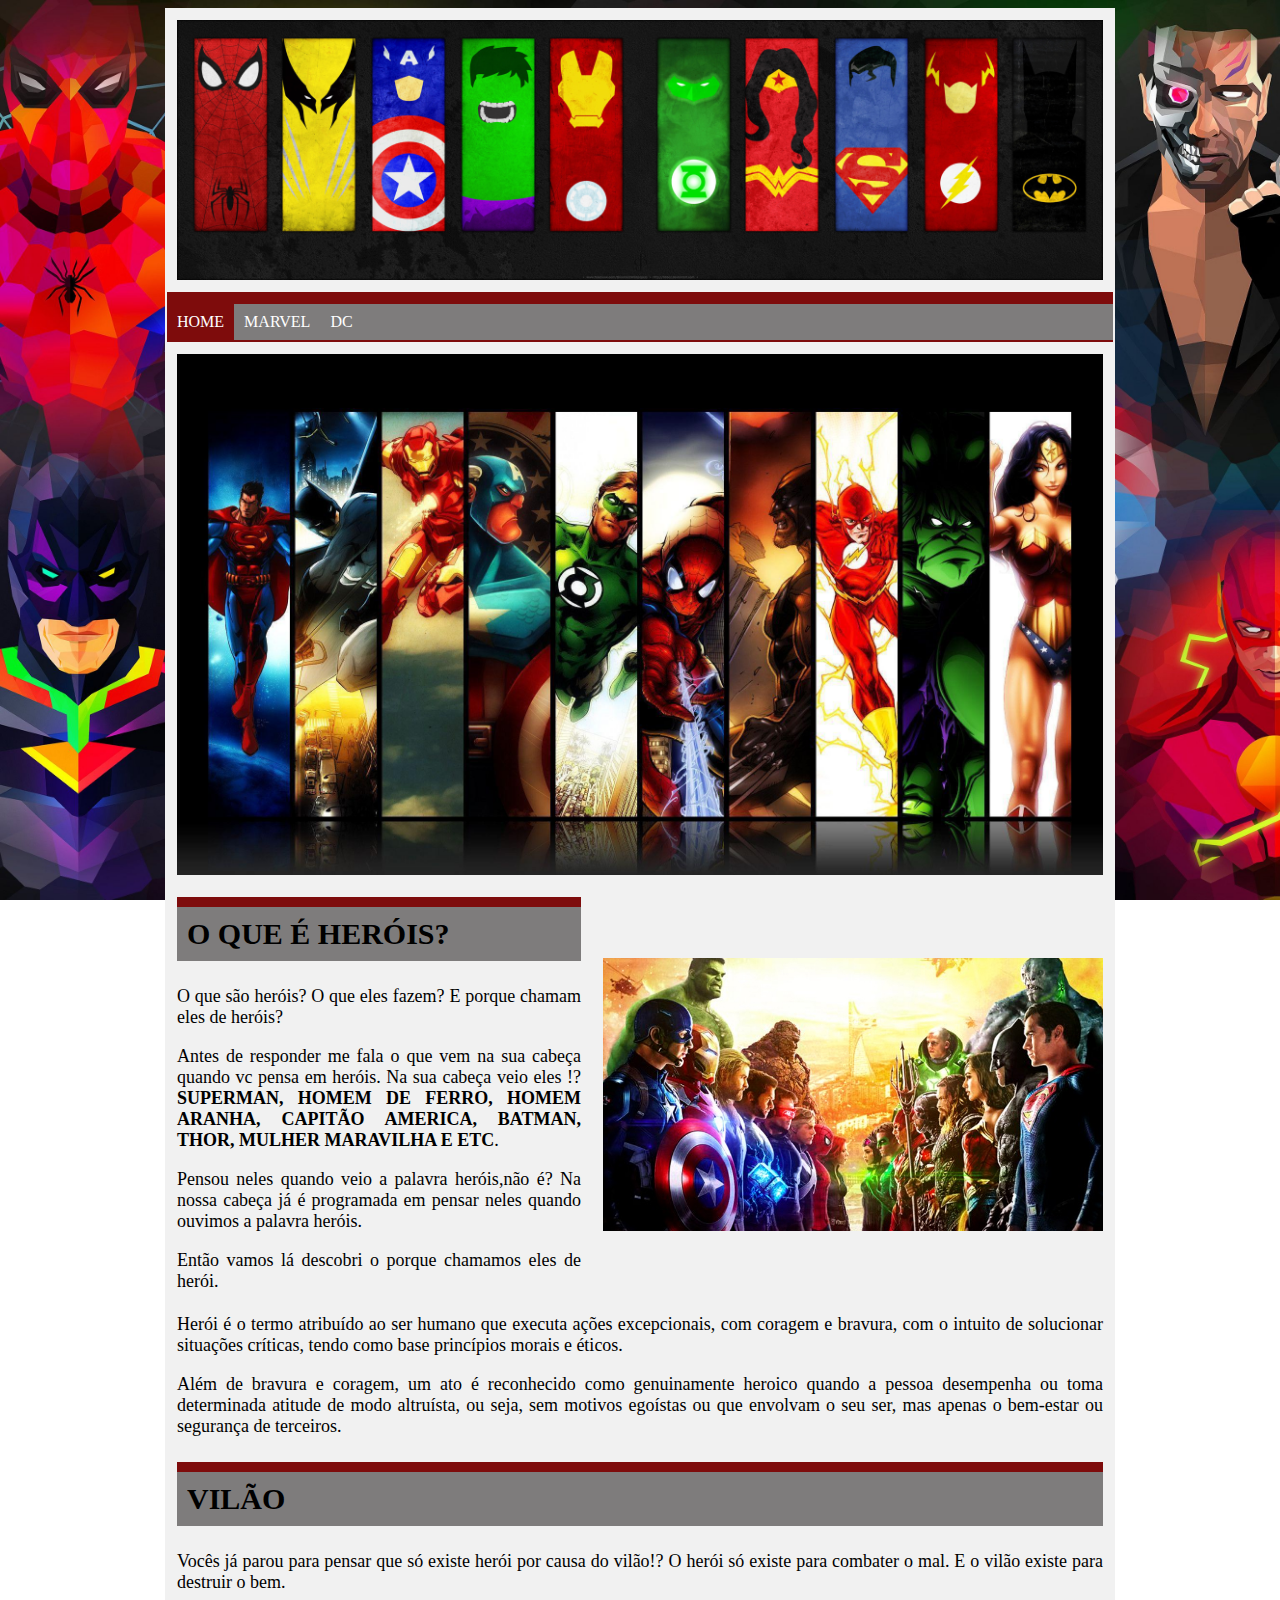
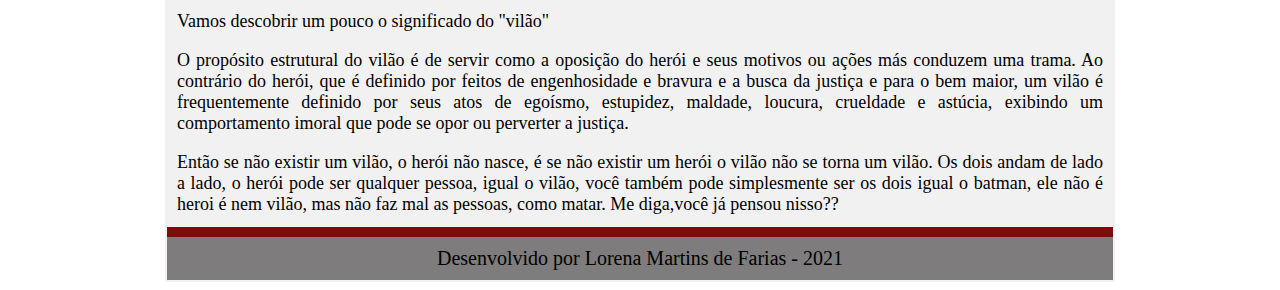
<file: index.html>
<html>
    <head>
        <title>Heroes</title>
        <meta charset="utf-8"/>
        <link rel="stylesheet" type="text/css" href="css/estilo.css"/>
        <link rel="icon" href="img/favicon.png"/>
    </head>

    <body id="fundo_1">
        <table border="0">
            <tr>
                <td colspan="2" id="header_box">
                    <img src="img/herois.jpg" width="100%"/>
                </td>
            </tr>

            <tr>
                <td id="nav_box" colspan="2">
                    <ul>
                        <li> <a href="" class="active">HOME</a> </li>
                        <li> <a href="marvel.html">MARVEL</a> </li>
                        <li> <a href="dc.html">DC</a> </li>
                    </ul>
                </td>
            </tr>

            <tr>
                <td colspan="2" id="img_btt">
                    <img src="img/herois 2.jpg" width="100%"/>
                </td>
            </tr>

            <tr>
                <td class="article_box">
                    <h2>O QUE É HERÓIS?</h2>

                    <p>
                    O que são heróis? O que eles fazem? E porque chamam eles de heróis?
                    </p>

                    <p>
                     Antes de responder me fala o que vem na sua cabeça quando vc pensa em heróis.
                     Na sua cabeça veio eles !?  <b>SUPERMAN, HOMEM DE FERRO, HOMEM ARANHA, CAPITÃO AMERICA, BATMAN,
                     THOR, MULHER MARAVILHA E ETC</b>. 
                    </p>

                   <p>
                     Pensou neles quando veio a palavra heróis,não é? Na nossa cabeça já é programada em pensar neles quando ouvimos
                     a palavra heróis.
                   </p>

                   <p>
                    Então vamos lá descobri o porque chamamos eles de herói.
                    </p>

                </td>

                <td id="image_box">
                    <img src="img/Marvel-x-DC-01.jpg" width="100%"/>
                </td>
            </tr>

            <tr>
                <td class="article_box" colspan="2">

                    
                
                    <p>
                    Herói é o termo atribuído ao ser humano que executa ações excepcionais,
                    com coragem e bravura, com o intuito de solucionar situações críticas,
                    tendo como base princípios morais e éticos.
                    </p>

                    <p>
                    Além de bravura e coragem, um ato é reconhecido como genuinamente
                    heroico quando a pessoa desempenha ou toma determinada atitude de modo altruísta, ou seja, 
                    sem motivos egoístas ou que envolvam o seu ser, 
                    mas apenas o bem-estar ou segurança de terceiros.
                    </p>

                    <h2>VILÃO</h2>

                    <p>
                        Vocês já parou para pensar que só existe herói por causa do vilão!?
                        O herói só existe para combater o mal. E o vilão existe para 
                        destruir o bem.
                    </p>

                    <p>
                        Vamos descobrir um pouco o significado do "vilão"
                    </p>

                    <p>
                    O propósito estrutural do vilão é de servir como a oposição do herói e
                    seus motivos ou ações más conduzem uma trama. Ao contrário do herói,
                    que é definido por feitos de engenhosidade e bravura e a busca da justiça 
                    e para o bem maior, um vilão é frequentemente definido por seus atos de egoísmo,
                    estupidez, maldade, loucura, crueldade e astúcia, exibindo um comportamento 
                    imoral que pode se opor ou perverter a justiça.
                    </p>

                    
                    <p>
                        Então se não existir um vilão, o herói não nasce, é se não existir um herói 
                        o vilão não se torna um vilão. Os dois andam de lado a lado, o herói pode ser
                        qualquer pessoa, igual o vilão, você também pode simplesmente ser os dois igual 
                        o batman, ele não é heroi é nem vilão, mas não faz mal as pessoas,  como 
                        matar. 
                        Me diga,você já pensou nisso??
                    </p>

                </td>
            </tr>

            <tr>
                <td id="footer_box" colspan="2">
                    Desenvolvido por Lorena Martins de Farias - 2021
                </td>
            </tr>
        </table>
    </body>
</html>
</file>
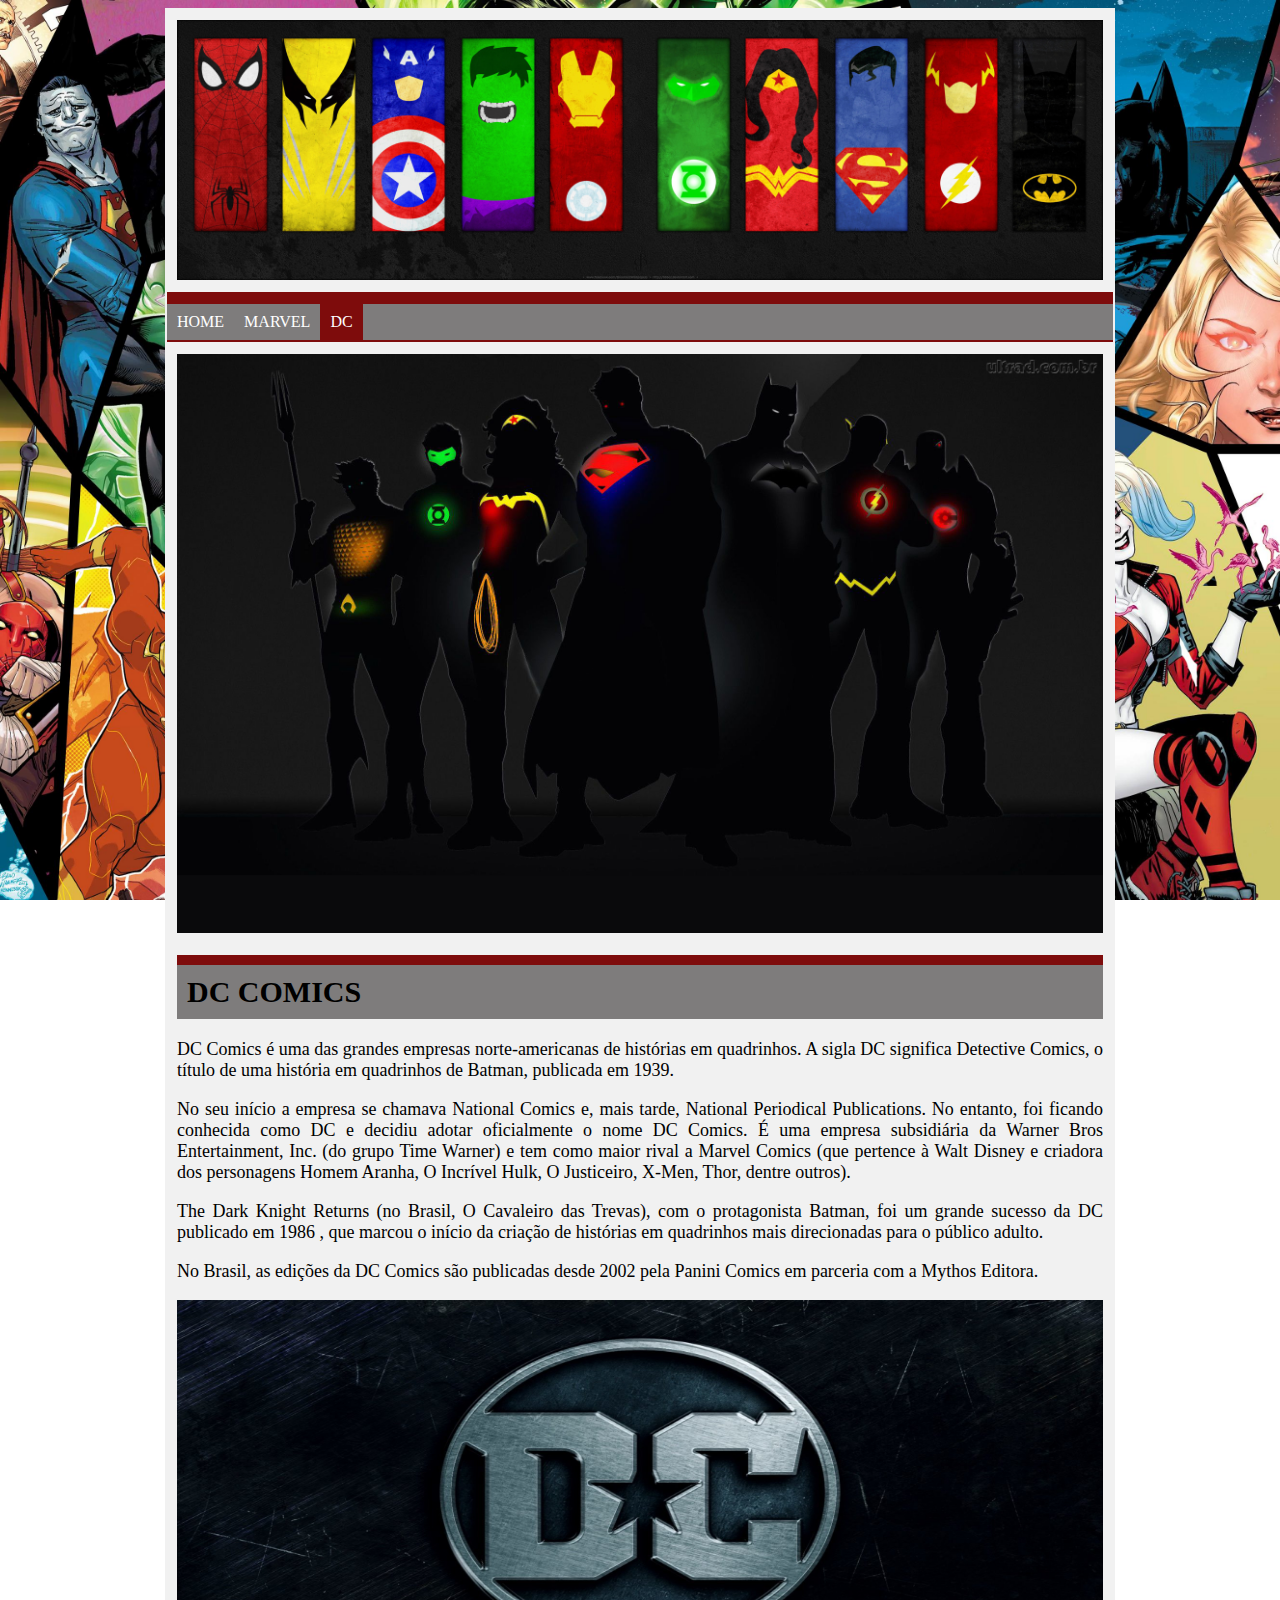
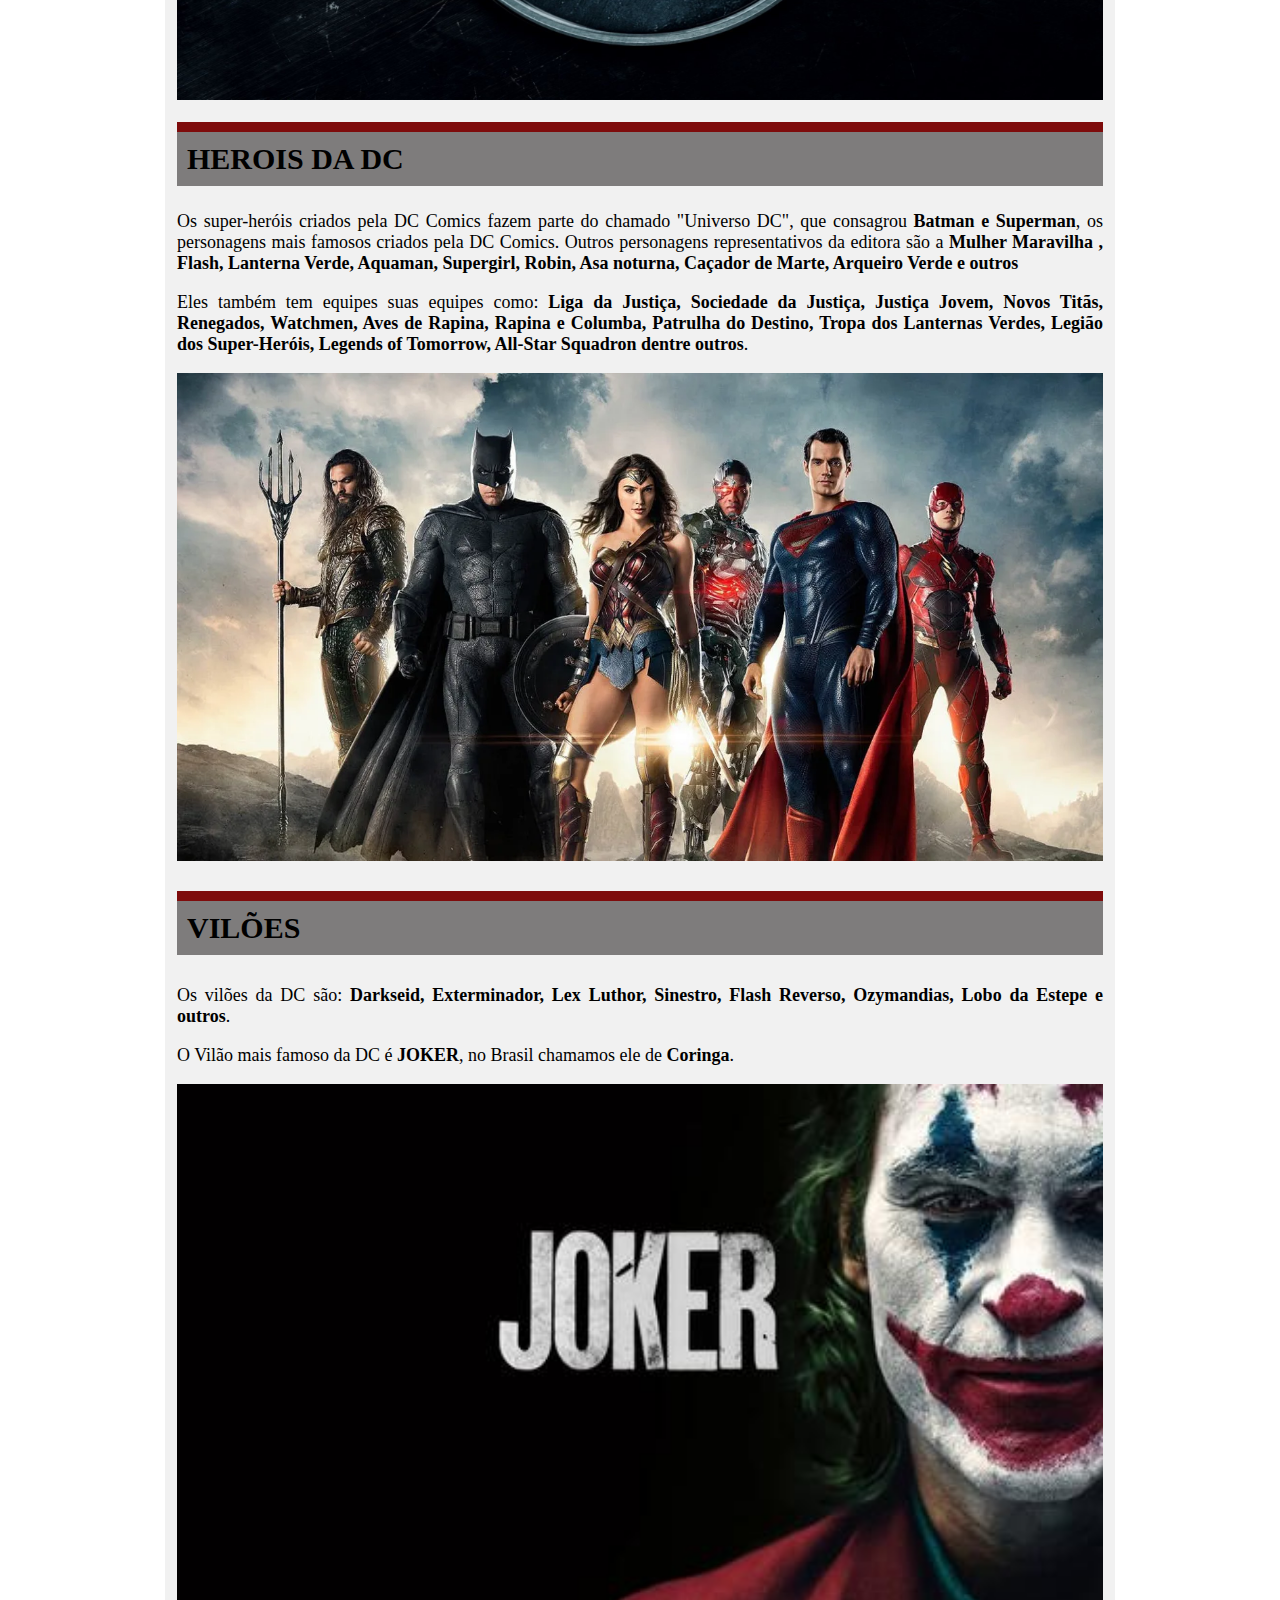
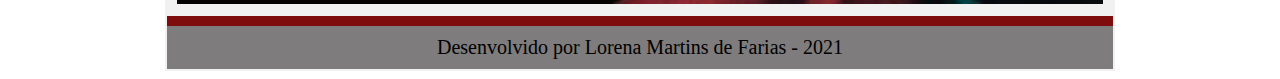
<file: dc.html>
<html>
    <head>
        <title>Heroes</title>
        <meta charset="utf-8"/>
        <link rel="stylesheet" type="text/css" href="css/estilo.css"/>
        <link rel="icon" href="img/favicon.png"/>
    </head>

    <body id="fundo_3">
        <table border="0">
            <tr>
                <td id="header_box">
                    <img src="img/herois.jpg" width="100%" />
                </td>
            </tr>

            <tr>
                <td id="nav_box">
                    <ul>
                        <li> <a href="index.html">HOME</a> </li>
                        <li> <a href="marvel.html">MARVEL</a> </li>
                        <li> <a href="" class="active">DC</a> </li>
                    </ul>
                </td>
            </tr>

            <tr>
                <td id="img_btt">
                    <img src="img/dc 1.jpg" width="100%"/>
                </td>
            </tr>

            <tr>
                <td class="article_box">
                    <h1>DC COMICS</h1>

                    <p>
                    DC Comics é uma das grandes empresas norte-americanas de histórias
                    em quadrinhos. A sigla DC significa Detective Comics, o 
                    título de uma história em quadrinhos de Batman, publicada em 1939. 
                    </p>

                    <p>
                    No seu início a empresa se chamava National Comics e, mais tarde, 
                    National Periodical Publications. No entanto, foi ficando conhecida 
                    como DC e decidiu adotar oficialmente o nome DC Comics. É uma empresa 
                    subsidiária da Warner Bros Entertainment, Inc. (do grupo Time Warner) 
                    e tem como maior rival a Marvel Comics (que pertence à Walt Disney e 
                    criadora dos personagens Homem Aranha, O Incrível Hulk, O Justiceiro,
                    X-Men, Thor, dentre outros).
                    </p>

                    <p>
                     The Dark Knight Returns (no Brasil, O Cavaleiro das Trevas), 
                     com o protagonista Batman, foi um grande sucesso da DC publicado em 1986
                     , que marcou o início da criação de histórias em quadrinhos mais direcionadas 
                    para o público adulto.
                    </p>
                   
                    <p>
                     No Brasil, as edições da DC Comics são publicadas 
                     desde 2002 pela Panini Comics em parceria com a Mythos Editora.
                    </p>

                    <img src="img/dc logo.jpg" width="100%" height="400px"/>

                </td>

        
            </tr>

            <tr>
                <td class="article_box">
                   

                    <h2>HEROIS DA DC</h2>

                    <p>
                    Os super-heróis criados pela DC Comics fazem parte do chamado "Universo DC",
                    que consagrou <b>Batman e Superman</b>, os personagens mais famosos criados pela
                    DC Comics. Outros personagens representativos da editora são a<b> Mulher Maravilha
                    , Flash, Lanterna Verde, Aquaman, Supergirl, Robin, Asa noturna, Caçador 
                    de Marte, Arqueiro Verde e outros</b>
                    </p>

                    <p>
                    Eles também tem equipes suas equipes como: <b>Liga da Justiça, Sociedade da Justiça, 
                    Justiça Jovem, Novos Titãs, Renegados, Watchmen, Aves de Rapina, 
                    Rapina e Columba, Patrulha do Destino, Tropa dos Lanternas Verdes, 
                    Legião dos Super-Heróis, Legends of Tomorrow, All-Star Squadron dentre outros</b>.
                    </p>

                    <img src="img/liga da justiça.png" width="100%"/>

                    <h3>VILÕES</h3>

                    <p>
                    Os vilões da DC são: <b>Darkseid, Exterminador, Lex Luthor, Sinestro, Flash Reverso, 
                    Ozymandias, Lobo da Estepe e outros</b>.
                    </p>

                    <p>
                    O Vilão mais famoso da DC é <b>JOKER</b>, no Brasil chamamos ele de <b> Coringa</b>.
                    </p>

                    <img src="img/coringa.jpeg" width="100%" />
                </td>
            </tr>

            <tr>
                <td id="footer_box">
                    Desenvolvido por Lorena Martins de Farias - 2021
                </td>
            </tr>
        </table>
    </body>
</html>
</file>
<file: css/estilo.css>
#fundo_1{
    background-image: url("../img/fundo home.jpg");
    background-repeat: no-repeat;
    background-size: cover;
    background-position: center;
    background-attachment: fixed;
    
}

#fundo_2{
    background-image: url("../img/fundo marvel.jpg");
    background-repeat: no-repeat;
    background-size: cover;
    background-position: center;
    background-attachment: fixed;
}

#fundo_3{
    background-image: url("../img/dc 2.jpg");  
    background-repeat: no-repeat;
    background-position: center;
    background-size: cover;
    background-attachment: fixed;
}

table{
    background-color:  #f1f1f1;
    margin: auto;
    width: 950px;
}

table tr td{
    padding: 10px;
}

/*
#header_box{
    border-bottom: 10px solid rgb(126, 12, 12);
}*/

#nav_box{
    height: 40px;
    border-top: 12px solid rgb(126, 12, 12);
    border-bottom: 2px solid rgb(126, 12, 12);
    background-color: #7e7c7c;
    padding: 0px;
    margin: 0px;
    height: 50px;
}
#nav_box ul{
    list-style-type: none;
    padding: 0px;
    margin: 0px;
}

#nav_box li{
    float: left;
}

#nav_box a{
    padding: 10px;
    text-decoration: none;
    color: white;
}

#nav_box li a:hover:not(.active){
    background-color: rgb(126, 12, 12);
    color: white;
    border-radius: 5px;
    transition: 0.5s;
}

.active{
    background-color: rgb(126, 12, 12);
    color: white;
}

.article_box{
    padding: 10px;
}

.article_box p{
    font-size: 18px;
    text-align: justify;
}

.article_box h2, h1, h3{
    border-top: 10px solid rgb(126, 12, 12);
    background-color: #7e7c7c;
    padding: 10px;
    font-size: 30px;
}

#image_box img{
    width: 100%;
}

#image_box{
    width: 500px;
}

#footer_box{
    text-align: center;
    height: 50px;
    font-size: 18px;
    background-color: #7e7c7c;
    border-top: 10px solid rgb(126, 12, 12);
    font-size: 20px;
}
</file>
